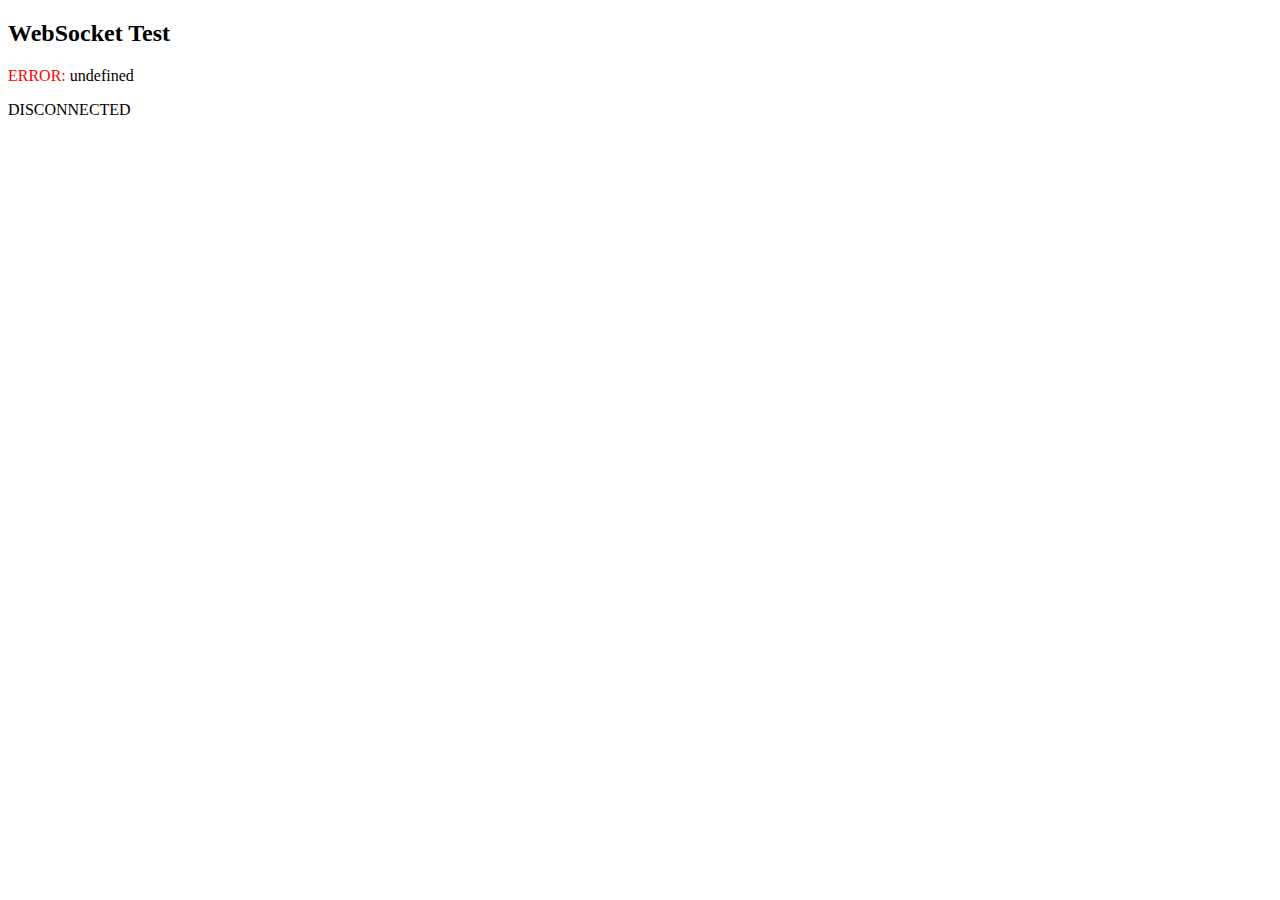
<file: index1.html>
<!DOCTYPE html>  <meta charset="utf-8" />  <title>WebSocket Test</title>  
<script language="javascript" type="text/javascript">  
    var wsUri = "ws://localhost:8888/sockets"; 
    var output;  
function init() { 
output = document.getElementById("output"); 
testWebSocket(); 
}  
function testWebSocket() { 
    websocket = new WebSocket(wsUri); 
    websocket.onopen = function(evt) { onOpen(evt) }; 
websocket.onclose = function(evt) { onClose(evt) }; 
websocket.onmessage = function(evt) { onMessage(evt) }; 
websocket.onerror = function(evt) { onError(evt) }; 
}  

function onOpen(evt) { 
    writeToScreen("CONNECTED"); 
    doSend("WebSocket rocks"); 
}  

function onClose(evt) { 
    writeToScreen("DISCONNECTED"); 
}  

function onMessage(evt) { 
    writeToScreen('<span style="color: blue;">RESPONSE: ' + evt.data+'</span>'); }  

function onError(evt) { writeToScreen('<span style="color: red;">ERROR:</span> ' + evt.data); }  

function doSend(message) { writeToScreen("SENT: " + message);  websocket.send(message); }  

function writeToScreen(message) { 

var pre = document.createElement("p"); pre.style.wordWrap = "break-word"; pre.innerHTML = message; output.appendChild(pre); }  window.addEventListener("load", init, false);  

</script>  

<h2>WebSocket Test</h2>  <div id="output"></div> 
</html>
</file>
